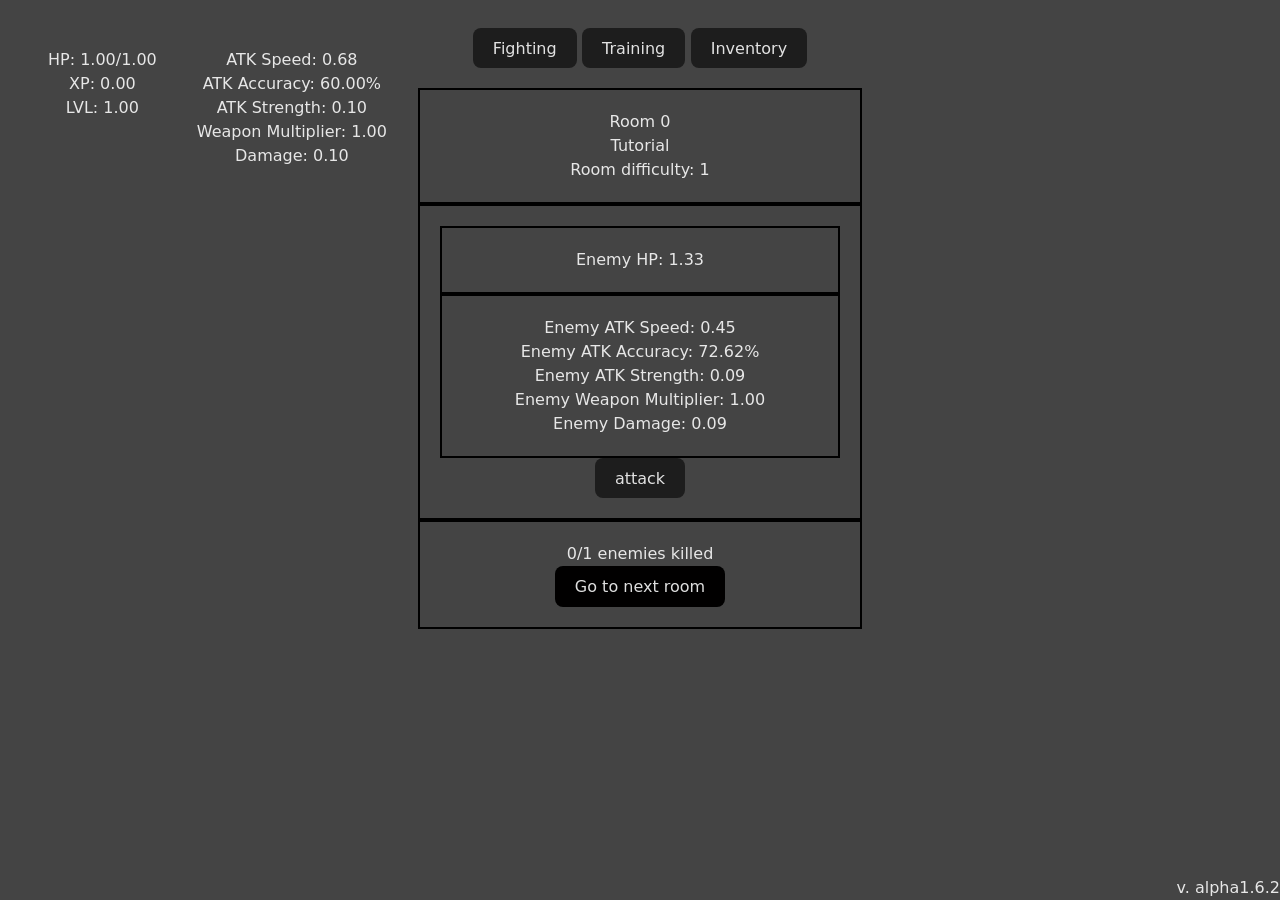
<file: index.html>
<!doctype html>
<html lang="en">

<head>
    <meta charset="UTF-8" />
    <meta name="viewport" content="width=device-width, initial-scale=1.0" />
    <title>Incremental Fighting</title>
  <script type="module" crossorigin src="./assets/index-Cxls_kiG.js"></script>
  <link rel="stylesheet" crossorigin href="./assets/index-CB7NtUq_.css">
</head>

<body>
    <div class="side">
        <div id="defense-stats" class="centered ">
            <div id="healthDisplay"></div>
            <div id="xpDisplay"></div>
            <div id="lvlDisplay"></div>
            <div id="shieldDisplay"></div>
            <div id="shieldStrengthDisplay"></div>
        </div>
        <div id="attack-stats" class="centered">
            <div id="attackSpeedDisplay"></div>
            <div id="attackAccuracyDisplay"></div>
            <div id="baseStrengthDisplay"></div>
            <div id="weaponMultiplierDisplay"></div>
            <div id="totalDamageDisplay"></div>
        </div>
    </div>
    <div id="tabs" class="centered">
        <button id="fightingButton">Fighting</button>
        <button id="trainingButton">Training</button>
        <button id="inventoryButton">Inventory</button>
    </div>
    <div id="fightingTab">
        <div id="room-section" class="bordered centered">
            <div id="roomDisplay"></div>
            <div id="roomNameDisplay"></div>
            <div id="roomDifficultyDisplay"></div>
        </div>
        <div id="enemy-section" class="bordered centered">
            <div id="enemy-defense-stats" class="bordered centered">
                <div id="enemyHealthDisplay"></div>
                <div id="enemyShieldDisplay"></div>
                <div id="enemyShieldStrengthDisplay"></div>
            </div>
            <div id="enemy-attack-stats" class="bordered centered">
                <div id="enemyAttackSpeedDisplay"></div>
                <div id="enemyAttackAccuracyDisplay"></div>
                <div id="enemyBaseStrengthDisplay"></div>
                <div id="enemyWeaponMultiplierDisplay"></div>
                <div id="enemyTotalDamageDisplay"></div>
            </div>
            <button id="attackButton">attack</button>
        </div>
        <div id="roomup-section" class="bordered centered">
            <div id="killToll">0/1 Killed</div> 
            <button id="roomUp">Go to next room</button>
        </div>
    </div>
    <div id="trainingTab">
        <div class="flexcenter absolutecentering">
            <div class="bordered centered">
                <img src="[data-uri]"><br>
                <button id="hitTrainingButton">Train hits</button>
                <div id="hitxpDisplay"></div>
                <div id="hitxpEffectDisplay"></div>
            </div>
            <div class="bordered centered">
                <img src="[data-uri]"><br>
                <button id="speedTrainingButton">Train speed</button>
                <div id="speedxpDisplay"></div>
                <div id="speedxpEffectDisplay"></div>
            </div>
            <div class="bordered centered">
                <img src="[data-uri]"><br>
                <button id="defenseTrainingButton">Train defense</button>
                <div id="defensexpWarning"></div>
                <div id="defensexpDisplay"></div>
                <div id="defensexpEffectDisplay"></div>
            </div>
        </div>
    </div>
    <div id="inventoryTab">
        <div id="inventoryGrid" class="gridContainer absolutecentering">
            <div id="slot1" class="inventorySlot gridItem"></div>
            <div id="slot2" class="inventorySlot gridItem"></div>
            <div id="slot3" class="inventorySlot gridItem"></div>
            <div id="slot4" class="inventorySlot gridItem"></div>
            <div id="slot5" class="inventorySlot gridItem"></div>
            <div id="slot6" class="inventorySlot gridItem"></div>
            <div id="slot7" class="inventorySlot gridItem"></div>
            <div id="slot8" class="inventorySlot gridItem"></div>
            <div id="slot9" class="inventorySlot gridItem"></div>
            <div id="slot10" class="inventorySlot gridItem"></div>
            <div id="slot11" class="inventorySlot gridItem"></div>
            <div id="slot12" class="inventorySlot gridItem"></div>
            <div id="slot13" class="inventorySlot gridItem"></div>
            <div id="slot14" class="inventorySlot gridItem"></div>
            <div id="slot15" class="inventorySlot gridItem"></div>
            <div id="slot16" class="inventorySlot gridItem"></div>
            <div id="slot17" class="inventorySlot gridItem"></div>
            <div id="slot18" class="inventorySlot gridItem"></div>
            <div id="slot19" class="inventorySlot gridItem"></div>
            <div id="slot20" class="inventorySlot gridItem"></div>
            <div id="slot21" class="inventorySlot gridItem"></div>
            <div id="slot22" class="inventorySlot gridItem"></div>
            <div id="slot23" class="inventorySlot gridItem"></div>
            <div id="slot24" class="inventorySlot gridItem"></div>
        </div>
    </div>
    <div id="version">v. alpha1.6.2</div>
</body>

</html>
</file>
<file: assets/index-CB7NtUq_.css>
:root{font-family:Inter,system-ui,Avenir,Helvetica,Arial,sans-serif;line-height:1.5;font-weight:400;color:#ffffffde;--background-color: #444444;background-color:var(--background-color);--fill: #2a2a2a;--fill-active: #2a2a2ab1;--stroke: #333333}button{border-radius:8px;border:1px solid transparent;padding:.6em 1.2em;font-size:1em;font-weight:500;font-family:inherit;background-color:#1d1d1d;cursor:pointer;transition:border-color .25s;color:inherit}button:active{background:var(--fill-active)}button:hover{border-color:#50a050}:disabled{cursor:not-allowed;background-color:#010000}:disabled:hover{border-color:#010000}.flexcenter{display:flex;justify-content:center}.bordered{border:2px solid black}.centered{padding:20px;text-align:center;max-width:400px;margin:0 auto}.side{display:flex;justify-content:left;padding:20px;max-width:600px;text-align:center;margin:0 0 auto;float:left}.topbiased{display:flex;justify-content:left;align-items:flex-start}#version{position:fixed;bottom:0;right:0}.absolutecentering{position:absolute;left:0;right:0;margin-inline:auto;width:fit-content}.gridContainer{display:grid;grid-template-columns:128px 128px 128px 128px 128px 128px;grid-template-rows:128px 128px 128px 128px;gap:5px;background:#000;border:5px solid black}.gridItem{background:var(--background-color)}#inventoryGrid{text-shadow:-1px -1px 0 #000,1px -1px 0 #000,-1px 1px 0 #000,1px 1px 0 #000}.inventorySlot{width:123px;height:128px;padding-left:5px}
</file>
